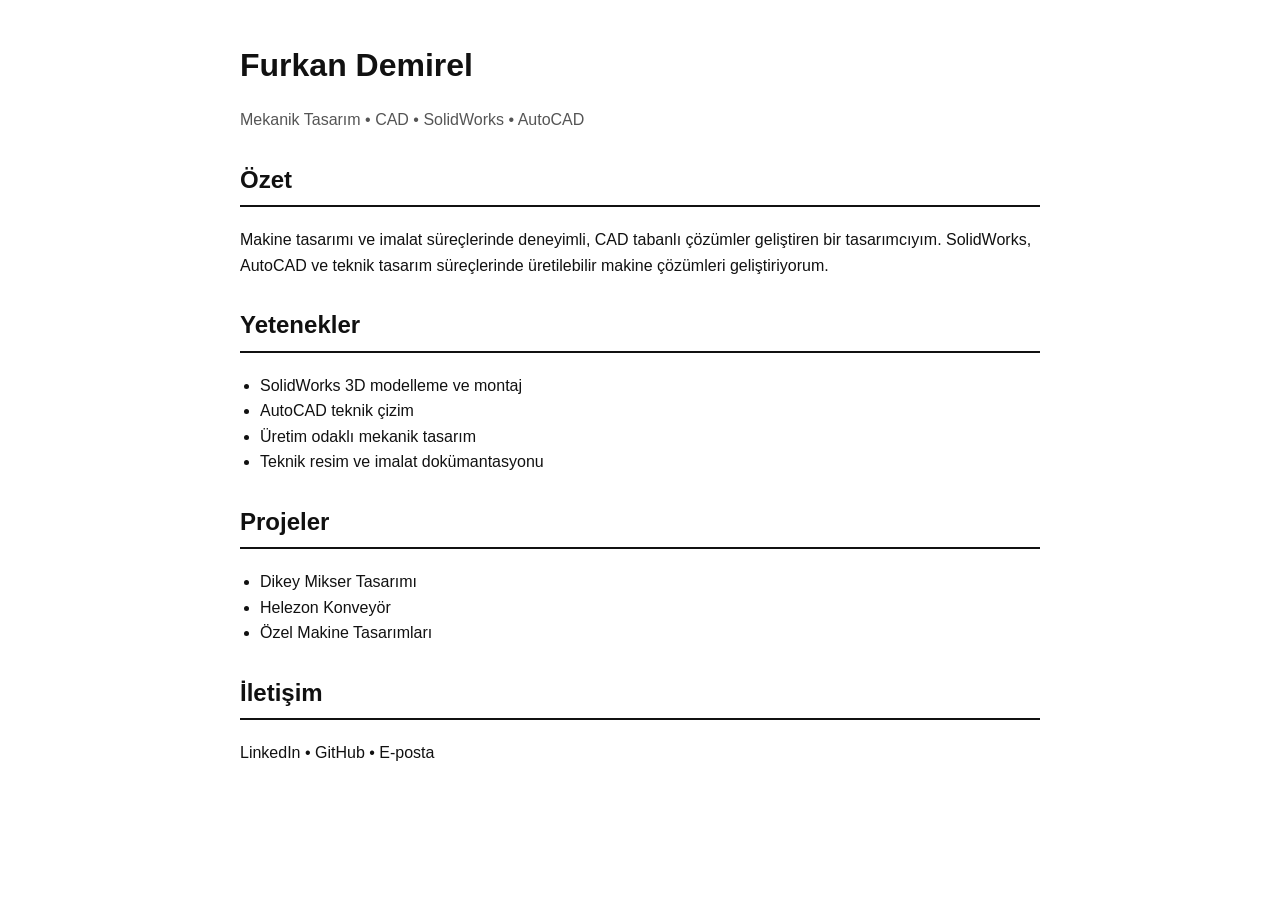
<file: cv/Furkan_Demirel_CV.html>
<!DOCTYPE html>
<html lang="tr">
<head>
    <meta charset="UTF-8">
    <title>Furkan Demirel - CV</title>
    <style>
        body { font-family: Arial, sans-serif; max-width: 800px; margin: 40px auto; line-height: 1.6; color: #111; }
        h1 { margin-bottom: 4px; }
        h2 { margin-top: 28px; border-bottom: 2px solid #111; padding-bottom: 6px; }
        .subtitle { color: #555; margin-bottom: 20px; }
        ul { padding-left: 20px; }
    </style>
</head>
<body>
    <h1>Furkan Demirel</h1>
    <p class="subtitle">Mekanik Tasarım • CAD • SolidWorks • AutoCAD</p>

    <h2>Özet</h2>
    <p>
        Makine tasarımı ve imalat süreçlerinde deneyimli, CAD tabanlı çözümler geliştiren bir tasarımcıyım.
        SolidWorks, AutoCAD ve teknik tasarım süreçlerinde üretilebilir makine çözümleri geliştiriyorum.
    </p>

    <h2>Yetenekler</h2>
    <ul>
        <li>SolidWorks 3D modelleme ve montaj</li>
        <li>AutoCAD teknik çizim</li>
        <li>Üretim odaklı mekanik tasarım</li>
        <li>Teknik resim ve imalat dokümantasyonu</li>
    </ul>

    <h2>Projeler</h2>
    <ul>
        <li>Dikey Mikser Tasarımı</li>
        <li>Helezon Konveyör</li>
        <li>Özel Makine Tasarımları</li>
    </ul>

    <h2>İletişim</h2>
    <p>LinkedIn • GitHub • E-posta</p>
</body>
</html>
</file>
